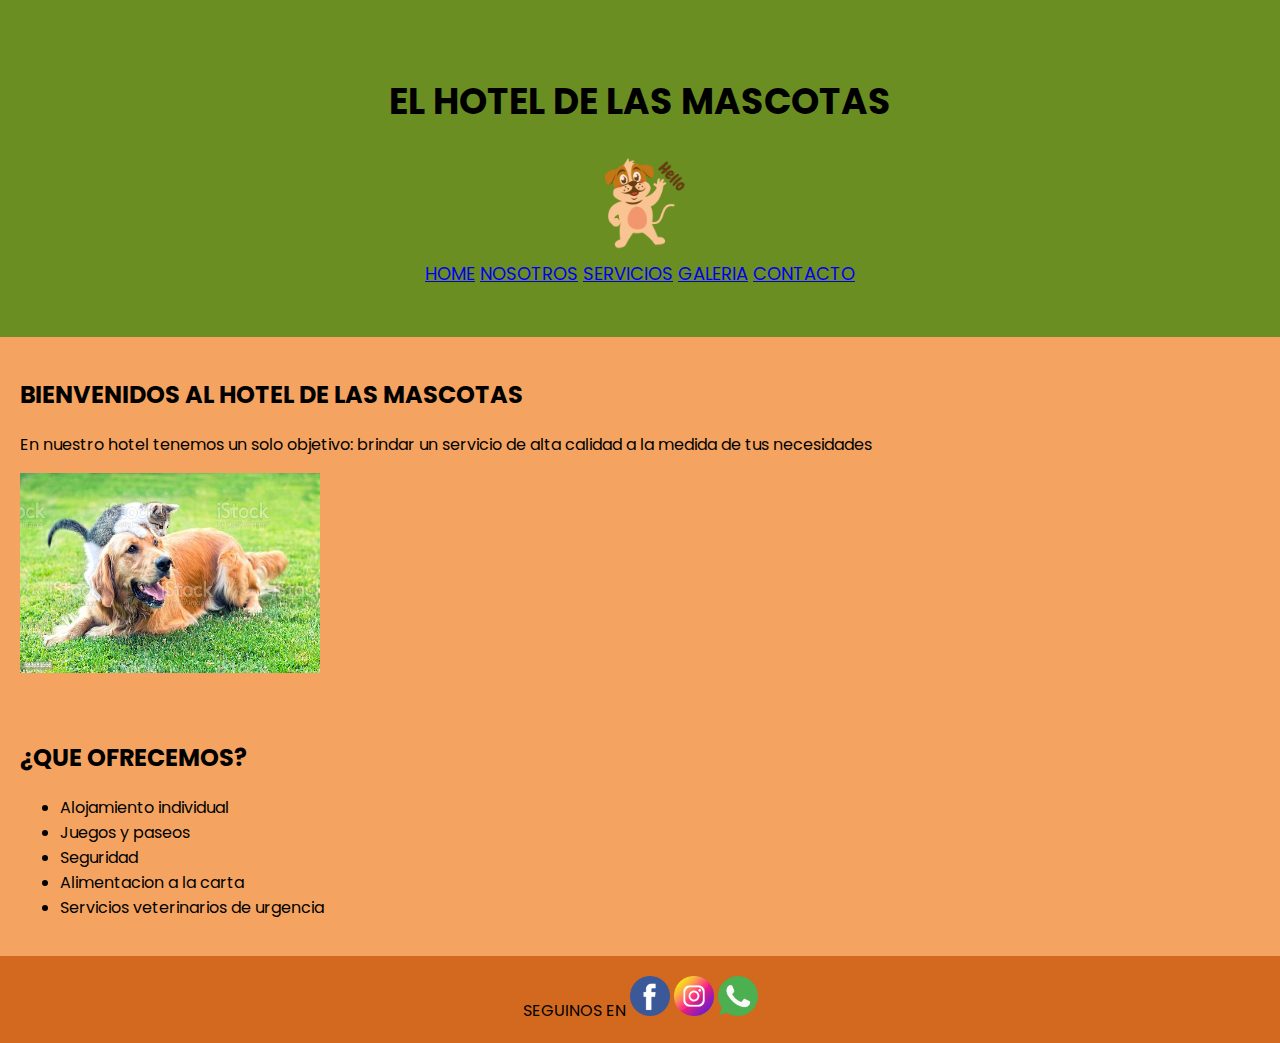
<file: index.html>
<!DOCTYPE html>
<html lang="en">
<head>
    <meta charset="UTF-8">
    <meta http-equiv="X-UA-Compatible" content="IE=edge">
    <meta name="viewport" content="width=device-width, initial-scale=1.0">
    <title>2° Preentrega</title>
    <link rel="stylesheet" href="style.css">
</head>
<body>

    <div class="grid-container">
        <header>
            <h1 class="animate__animated  animate__bounce">EL HOTEL DE LAS MASCOTAS</h1>

            <img   class="hello"        src="imagenes/imagen 1.png">

            <div class="contenedor">
                <div class="contenedor-botones"></div>
        
        
        <nav>
            <a href="index.html">HOME</a> 
            <a href="pagina2.html">NOSOTROS</a> 
            <a href="pagina3.html">SERVICIOS</a> 
            <a href="pagina4.html">GALERIA</a>  
            <a href="pagina5.html">CONTACTO</a>  
        
        </nav>

        </header>

        <aside class="izquierdo">
        <h2>BIENVENIDOS AL HOTEL DE LAS MASCOTAS</h2> 
        <P>En nuestro hotel tenemos un solo objetivo: brindar un servicio de alta calidad a la medida de tus necesidades</P>
        <img class="foto1" src="imagenes/imagen 2.jpg"alt=""> 
        </aside>
       
        <aside class="derecho">
            <h2>¿QUE OFRECEMOS?</h2>
        <ul>
            <li>Alojamiento individual</c:\Users\54341\OneDrive\Escritorio\PROYECTO FINAL\index.htmlli>
            <li>Juegos y paseos</li>
            <li>Seguridad</li>
            <li>Alimentacion a la carta</li>
            <li>Servicios veterinarios de urgencia</li>
        </ul>
    </aside>
        <footer>
        
                SEGUINOS EN 
                <img   class="foto3"    src="imagenes/logo facebook.png" alt=""> 
                <img  class="foto4"     src="imagenes/logo instagram.png" alt="">
                <img  class="foto5"   src="imagenes/logo whatsap.png" alt="">
                
        </footer>

    </div>
    
</body>
</html>
</file>
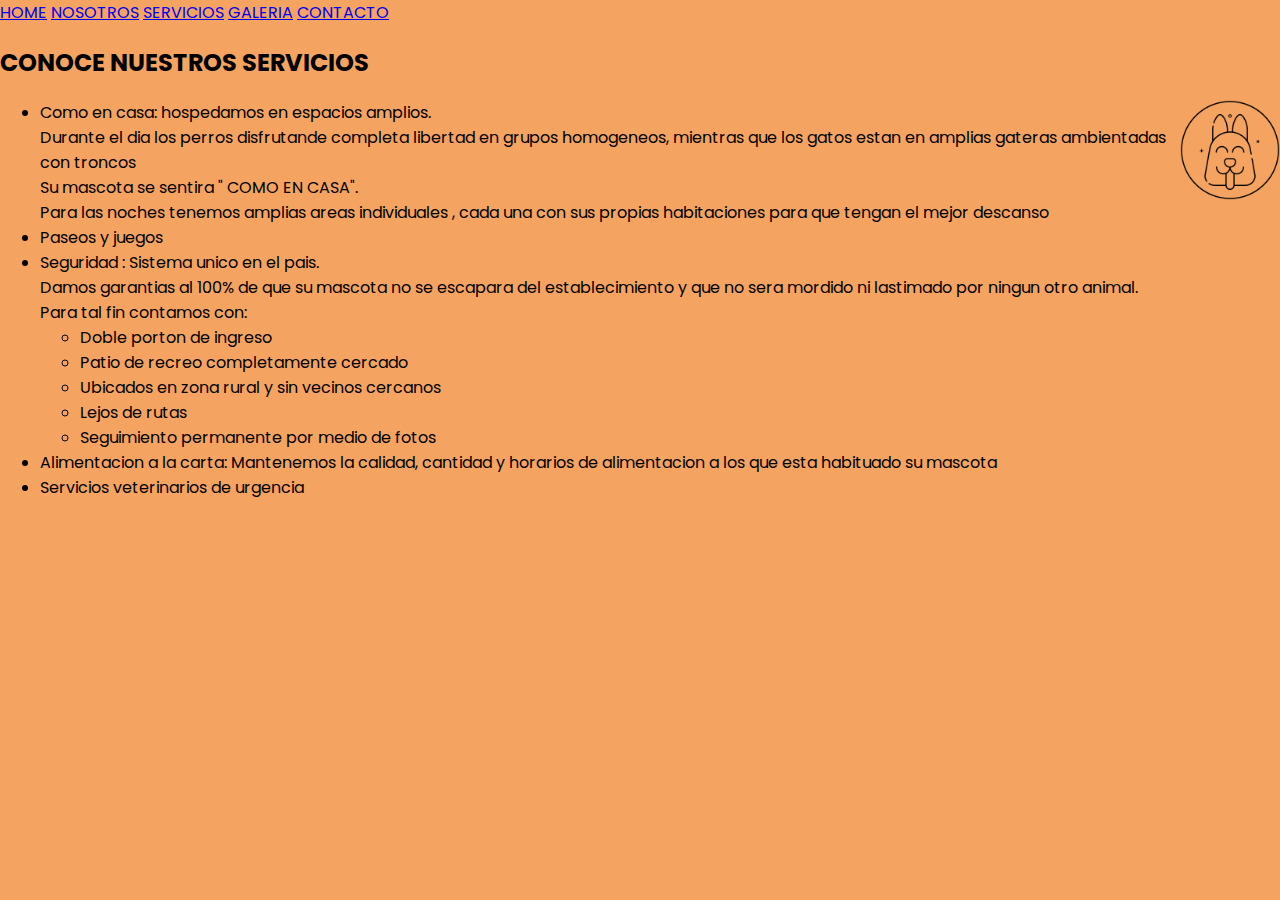
<file: pagina2.html>
<!DOCTYPE html>
<html lang="en">
<head>
    <meta charset="UTF-8">
    <meta http-equiv="X-UA-Compatible" content="IE=edge">
    <meta name="viewport" content="width=device-width, initial-scale=1.0">
    <title>Que ofrecemos?</title>
    <link rel="stylesheet" href="style.css">
    

    
</head>

<body>
    
    <nav>
        <a href="index.html">HOME</a> 
        <a href="pagina2.html">NOSOTROS</a> 
        <a href="pagina3.html">SERVICIOS</a> 
        <a href="pagina4.html">GALERIA</a>  
        <a href="pagina5.html">CONTACTO</a> 
    
    </nav>

    <article>
        

    <h2 class="animate__animated animate__bounce"> CONOCE NUESTROS SERVICIOS</h2>
        <img  class="logo1"    src="imagenes/logo perro.png">
        </article>  
        <section>
        <ul>
            <li>Como en casa: hospedamos en espacios amplios. <br> Durante el dia los perros disfrutande completa libertad en grupos homogeneos, mientras que los gatos estan en amplias gateras ambientadas con troncos <div class="br">Su mascota se sentira " COMO EN CASA". <br>Para las noches tenemos amplias areas individuales , cada una con sus propias habitaciones para que tengan el mejor descanso</div></li>
            <li>Paseos y juegos </li>
            <li>Seguridad : Sistema unico en el pais. <br>Damos garantias al 100% de que su mascota no se escapara del establecimiento y que no sera mordido ni lastimado por ningun otro animal. <br>Para tal fin contamos con:</li>
            <ul><li>Doble porton de ingreso</li>
            <li>Patio de recreo completamente cercado</li>
            <li>Ubicados en zona rural y sin vecinos cercanos</li>
            <li>Lejos de rutas</li>
            <li>Seguimiento permanente por medio de fotos</li>
        </ul>
        <li>Alimentacion a la carta: Mantenemos la calidad, cantidad y horarios de alimentacion a los que esta habituado su mascota</li>
        <li>Servicios veterinarios de urgencia</li>
        </ul>
        
        </section>
            
        </body>
        </html>
        

</html>
</file>
<file: style.css>
@import url('https://fonts.googleapis.com/css2?family=Poppins:wght@200&display=swap');
body{
    font-family: 'Poppins', sans-serif; 
    margin: 0;
    padding: 0;
    background-color: sandybrown;
}

header{
    padding: 50px;
    background-color: olivedrab;
    text-align: center;
    font-size: large;
    }

    aside{
        flex: 30px;
        background-color: sandybrown;
        padding: 20px;}

        footer{
            padding: 20px;
            text-align: center;
            background-color: chocolate;
        }

    .hello{
        width: 100px;
        display: inline;
    }
    .contenedor-botones{
        width: 100%;
        display: grid;
        
    }
    
    .boton{
        display: inline-flex;
        align-items: center;
        justify-content: center;
        cursor: pointer;
        text-transform: uppercase;
        transition: .3s ease all;
        border-radius: 5px;
        width: 200px;
        height: 50px;
        font-size: 15px;
        background-color:sandybrown 
        }

        .boton:hover {
            background-color: darkseagreen;

        }
        .foto1{
            width: 300px;
            height: 200px;
        }

        .foto3{
            width: 40px;
            
          }
        
          .foto4{
            width: 40px;
            
          }
        
          .foto5{
            width: 40px;
          }

            


@media all and ( max-width: 600px){
    aside {
        grid-column: 1 / span 3;
    }

    .grid-container{
        grid-template-rows: repeat( 4, 100px);
    }
}



.logo1{
    width: 100px;
    float: right;
}
</file>
